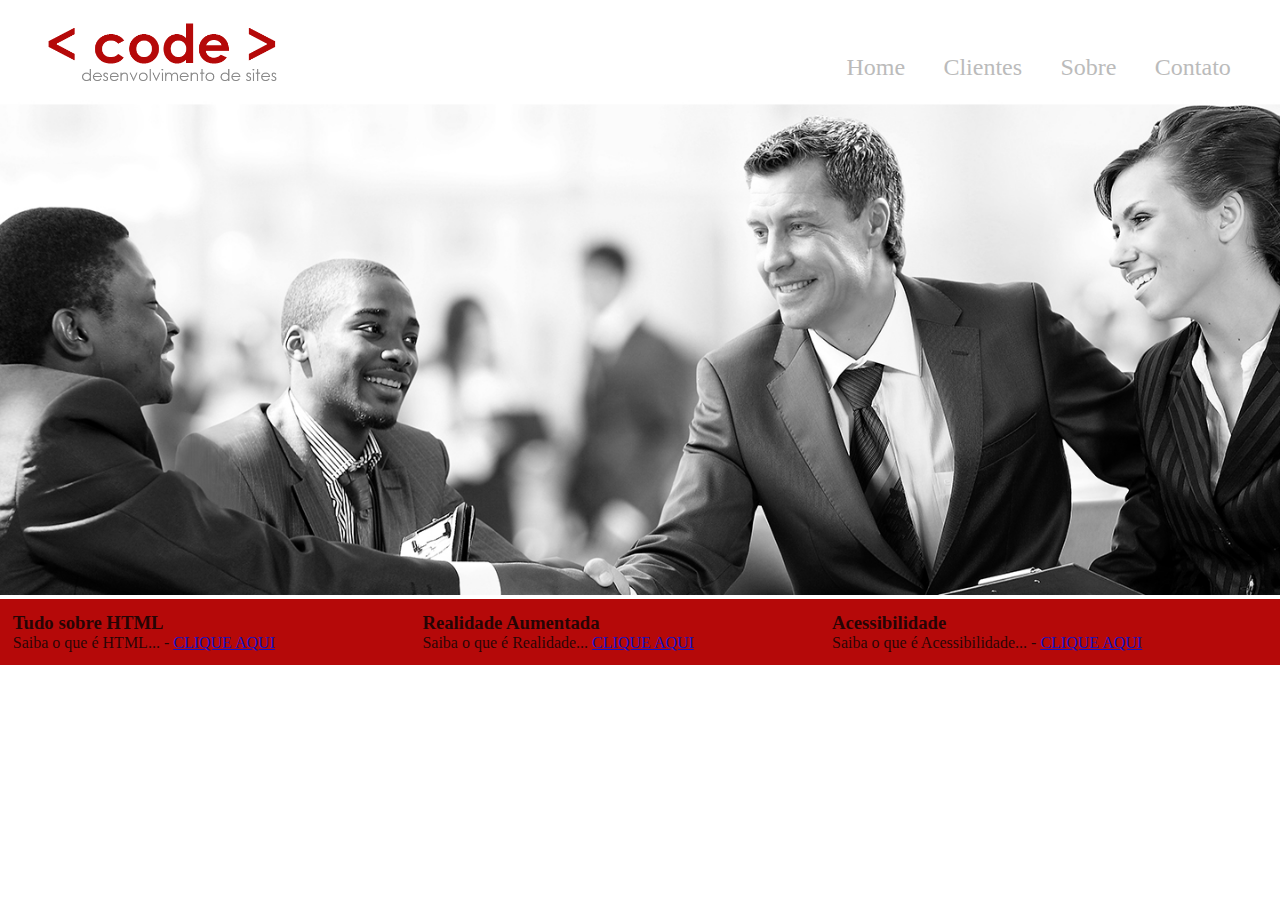
<file: index.html>
<!DOCTYPE html>

<html lang="PT-BR">

<head>
    <meta charset="utf-8">
    
    <title>Desenvolvimento de SITE</title>

    <link rel="stylesheet" type="text/css" href="CSS/folhadeestilo.css">

</head>

<body>
    <div class="container-principal" >
        <header>
            <div class="logo">
                <a href="index.html">
                    <img src="imagens/logo.png" alt="logo site">
                </a>
            </div>

            <nav>
                <ul>
                    <li><a href="index.html">Home</a></li>
                    <li><a href="Clientes.html">Clientes</a></li>
                    <li><a href="Sobre.html">Sobre</a></li>
                    <li><a href="Contato.html">Contato</a></li>
                </ul>
            </nav>

        </header>

        <section id="banner">
            <img src="imagens/banner.jpg" alt="banner-topo">
        </section>
    

    <div id="openmodal" class="modaldialog">
        <div>
            <a href="#close" class="close">X</a>
            <h1>Tudo sobre HTML</h1>
            <p><strong>HTML</strong>(Abreviação para a expressão inglesa <i>Hipert Text Markup Language</i>,que significa linguagem de marcação de hipertexto)é uma linguagem de progamação ultizada na construção de paginas na web.Documentos HTML podem ser interpletados por navegadores. - <i>wikipedia.org -acesso 07/2021</i></p> 
            <img src="imagens/html5.png" alt="logo html5">
        </div>
    </div>

    <div id="openmodal1" class="modaldialog">
        <div>
            <a href="#close" class="close">X</a>
            <h1>Realidade aumentada</h1>
            <p>Designa-se<b>Realidade Aumentada (RA) ou (AR)</b>  a integração de elementos ou informações virtuais a visualizações do mundo real através de uma câmera e com o uso de sensores de movimento como giroscópio e acelerômetro</p>
        </div>
    </div>

    <div id="openmodal2" class="modaldialog">
        <div>
            <a href="#close" class="close">X</a>
            <h1>Acessibilidade</h1>
            <p>A expressão <b>acessibilidade Web</b>  refere-se a prática inclusiva de fazer websites que possam ser utilizados por todas as pessoas que tenham deficiência ou não. Quando os sites são corretamente concebidos, desenvolvidos e editados, todos os usuários podem ter igual acesso à informação e funcionalidade.</p>
        </div>
    </div>
<footer>
    <div class="footer-text">
        <h3>Tudo sobre HTML</h3>
        <p> Saiba o que é HTML... - <a href="#openmodal"> CLIQUE AQUI</a></p>
    </div>

    <div class="footer-text">
                     <h3>Realidade Aumentada</h3>
        <p> Saiba o que é Realidade... <a href="#openmodal1"> CLIQUE AQUI</a></p>
    </div>

    <div class="footer-text">
        <h3>Acessibilidade</h3>
        <p> Saiba o que é Acessibilidade... - <a href="#openmodal2"> CLIQUE AQUI</a></p>
    </div>

</footer>

    </div>
</body>

</html>
</file>
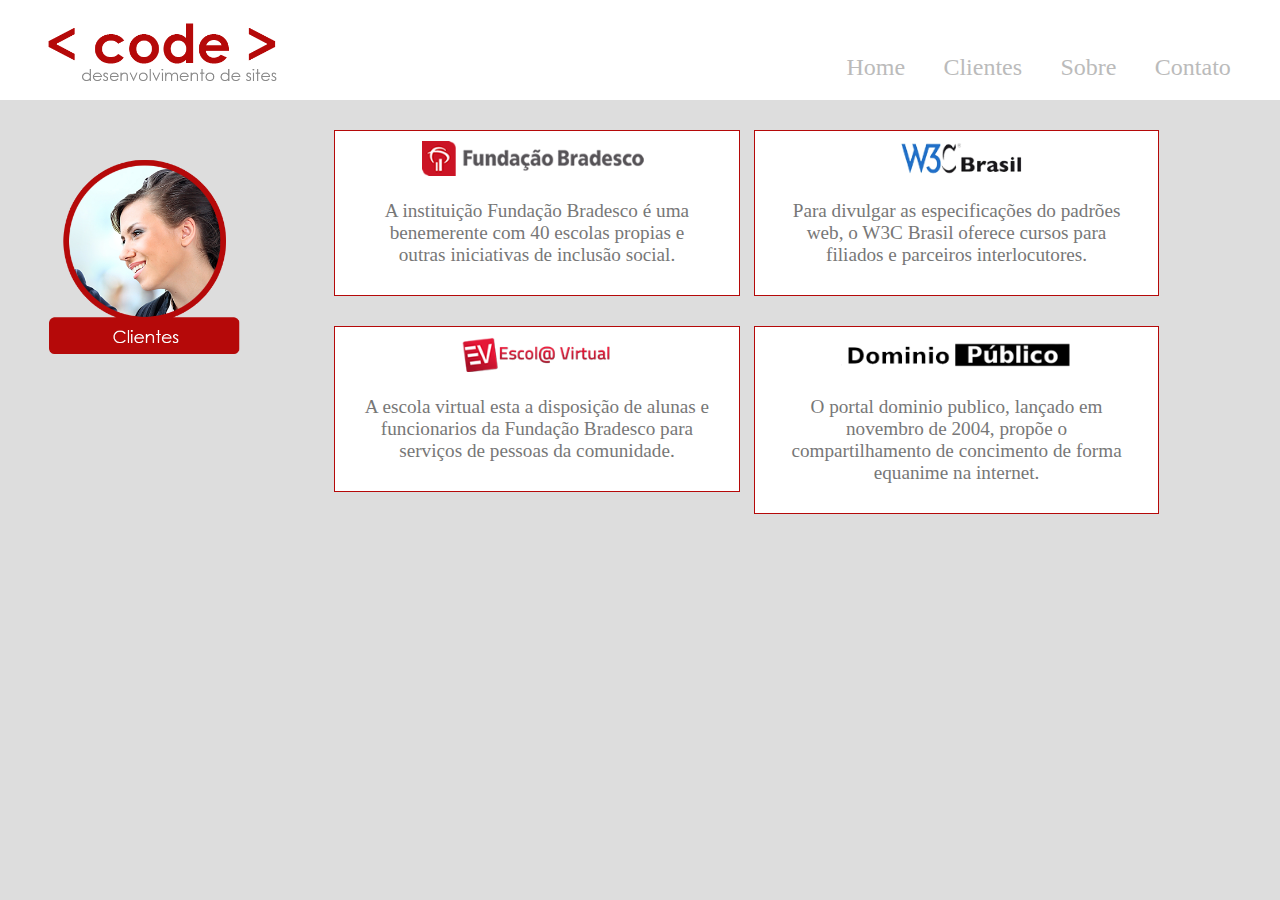
<file: clientes.html>
<!DOCTYPE html>

<html lang="PT-BR">

<head>
    <meta charset="utf-8">
    
    <title>Code- Clientes</title>

    <link rel="stylesheet" type="text/css" href="CSS/folhadeestilo.css">

</head>

<body class="color-page">
    <div class="container-principal" id="topo">
        <header>
            <div class="logo">
                <a href="index.html">
                    <img src="imagens/logo.png" alt="logo site">
                </a>
            </div>

            <nav>
                <ul>
                    <li><a href="index.html">Home</a></li>
                    <li><a href="#topo">Clientes</a></li>
                    <li><a href="Sobre.html">Sobre</a></li>
                    <li><a href="Contato.html">Contato</a></li>
                </ul>
            </nav>

        </header>
    
        <div class="img-titulo"><img src="imagens/clientes.png" alt="imagens de clientes"></div>
   
        <section id="clientes-code">
            <div class="config-clientes">
                <img src="imagens/cliente1.png" alt="Fundação Bradesco">
                <p> A instituição Fundação Bradesco é uma benemerente com 40 escolas propias e outras iniciativas de inclusão social.</p>

            </div>

            <div class="config-clientes">
                <img src="imagens/cliente2.png" alt="W3C Brasil">
                <p>Para divulgar as especificações do padrões web, o W3C Brasil oferece cursos para filiados e parceiros interlocutores.</p>
            </div>

            <div class="config-clientes">
                <img src="imagens/cliente3.png" alt="escola virtual">
                <p>A escola virtual esta a disposição de alunas e funcionarios da Fundação Bradesco para serviços de pessoas da comunidade.</p>
                
            </div>

            <div class="config-clientes">
                <img src="imagens/cliente4.png" alt="Dominio publico">
                <p>O portal dominio publico, lançado em novembro de 2004, propõe o compartilhamento de concimento de forma equanime na internet.</p>
                
            </div>

        </section>
    </div>

</body>
</html>
</file>
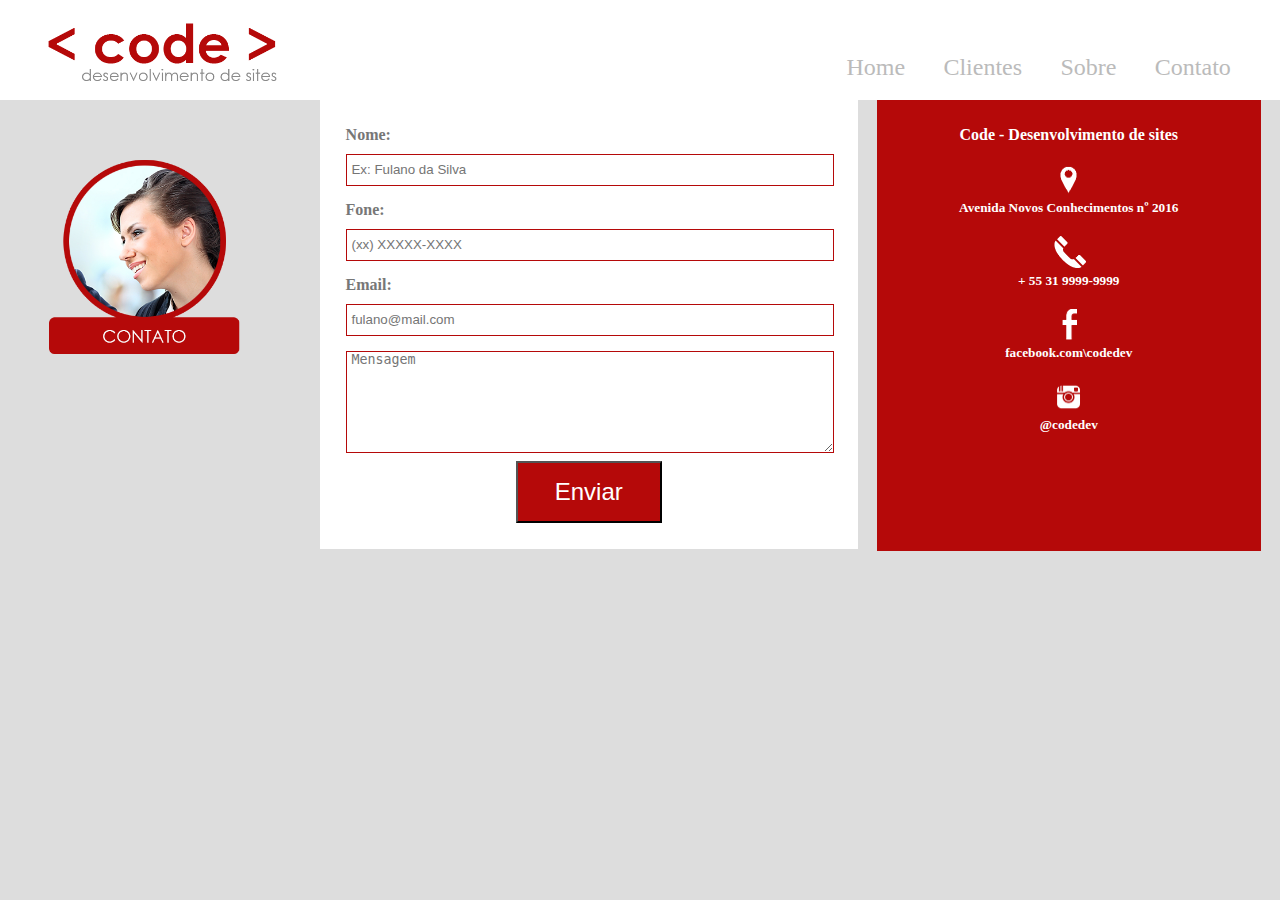
<file: contato.html>
<!DOCTYPE html>

<html lang="PT-BR">

<head>
    <meta charset="utf-8">
    
    <title>Code- Contato</title>

    <link rel="stylesheet" type="text/css" href="CSS/folhadeestilo.css">

</head>

<body class="color-page">
    <div class="container-principal" id="topo">
        <header>
            <div class="logo">
                <a href="index.html">
                    <img src="imagens/logo.png" alt="logo site">
                </a>
            </div>

            <nav>
                <ul>
                    <li><a href="index.html">Home</a></li>
                    <li><a href="clientes.html">Clientes</a></li>
                    <li><a href="Sobre.html">Sobre</a></li>
                    <li><a href="#topo">Contato</a></li>
                </ul>
            </nav>

        </header>
        
        <div class="img-titulo"><img src="imagens/contato.png" alt="imagem de contato"></div>

        <section id="txt-contato">
            <form name="meu_form" id="meu_form">

                <p class="nome">
                    <label for="nome">Nome:</label><br>
                    <input type="text" id="nomeid" placeholder="Ex: Fulano da Silva" required="required" name="nome"/>
                </p>

                <p class="fone">
                    <label for="fone">Fone:</label><br>               
                    <input type="phone" id="foneid" placeholder="(xx) XXXXX-XXXX" name="fone"/>
                </p>

                <p>
                    <label for="email">Email:</label><br>
                    <input type="email" id="emailid" placeholder="fulano@mail.com" name="email" required="required"/>
                </p>
                    
                <p>
                    <textarea placeholder="Mensagem" required="required"></textarea>
                </p> 
                <button type="submit" form="meu_form">Enviar</button>
                                    
            </form>

            <div id="conta-data">
                <h4>Code - Desenvolvimento de sites</h4>
                <h5><img src="imagens/icoadress.png" alt="endereço"><br> Avenida Novos Conhecimentos nº 2016</h5>
                <h5><img src="imagens/icoTelefone.png" alt="telefone"><br> + 55 31 9999-9999</h5>
                
                <h5><img src="imagens/icoface.png" alt="facebook"><br> facebook.com\codedev</h5>
                <h5><img src="imagens/icoinsta.png" alt="instagram"><br> @codedev</h5>
            </div>

        </section>

    </div>

</body>
</html>
</file>
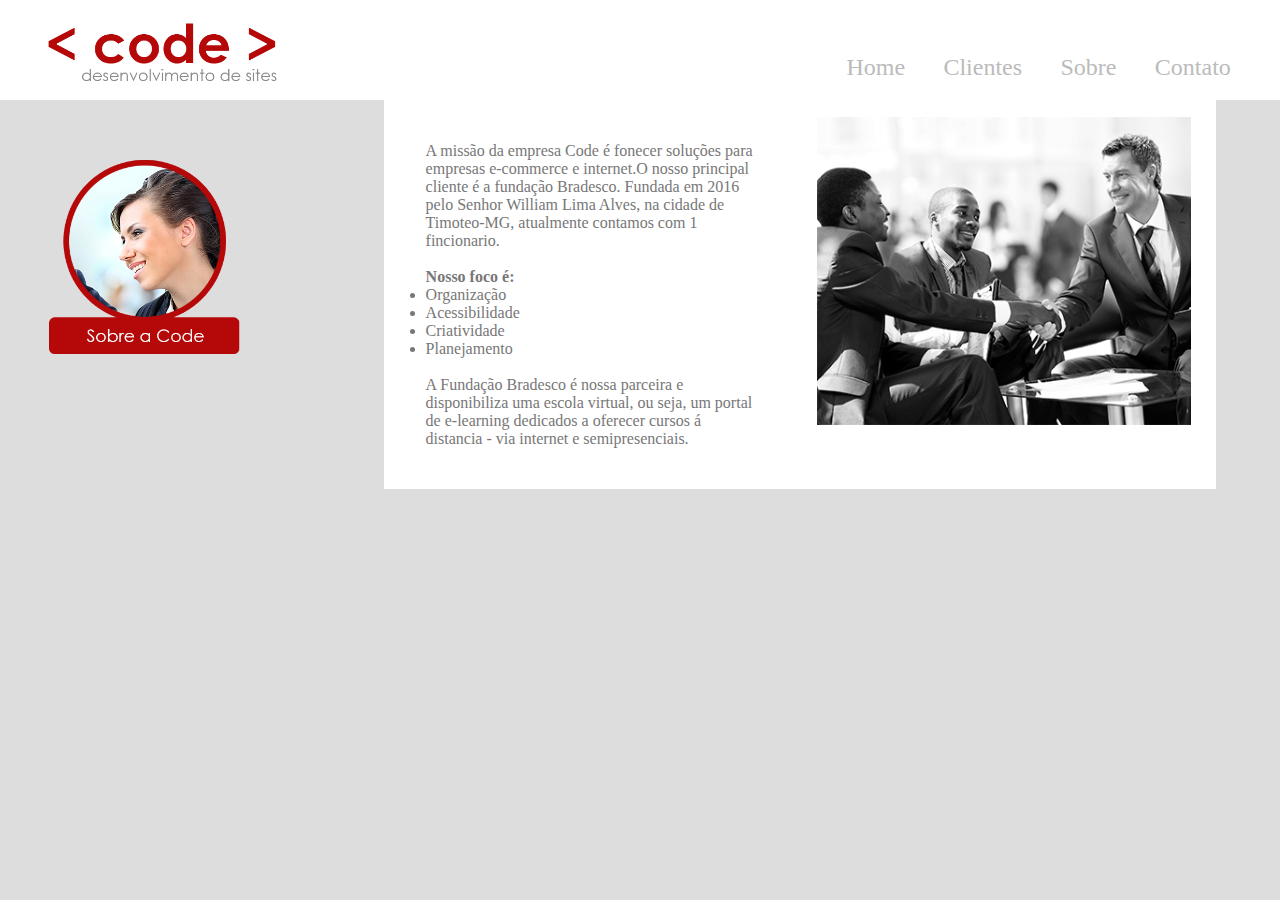
<file: sobre.html>
<!DOCTYPE html>

<html lang="PT-BR">

<head>
    <meta charset="utf-8">
    
    <title>Code- Sobre</title>

    <link rel="stylesheet" type="text/css" href="CSS/folhadeestilo.css">

</head>

<body class="color-page">
    <div class="container-principal" id="topo">
        <header>
            <div class="logo">
                <a href="index.html">
                    <img src="imagens/logo.png" alt="logo site">
                </a>
            </div>

            <nav>
                <ul>
                    <li><a href="index.html">Home</a></li>
                    <li><a href="clientes.html">Clientes</a></li>
                    <li><a href="#topo">Sobre</a></li>
                    <li><a href="Contato.html">Contato</a></li>
                </ul>
            </nav>

        </header>
        <div class="img-titulo"><img src="imagens/sobre.png" alt="imagens de sobre"></div>
    <section id="container-sobre">

        <div id="txt-sobre">
            <p> A missão da empresa Code é fonecer soluções para empresas e-commerce e internet.O nosso principal cliente é a fundação Bradesco. Fundada em 2016 pelo Senhor William Lima Alves, na cidade de Timoteo-MG, atualmente contamos com 1 fincionario.<br><br>
            <strong>Nosso foco é:</strong>
            </p><br>
                <dl>
                    <li>Organização</li>
                    <li>Acessibilidade</li>
                    <li>Criatividade</li>
                    <li>Planejamento</li>
                </dl><br>
            <p>A Fundação Bradesco é nossa parceira e disponibiliza uma escola virtual, ou seja, um portal de e-learning dedicados a oferecer cursos á distancia - via internet e semipresenciais. </p>

        </div>

        <div id="img-conteudo-sobre">
            <img src="imagens/sobre-img2.jpg" alt=" imagem ilustrativa sobre">

        </div>

    </section>
    </div>

</body>
</html>
</file>
<file: CSS/folhadeestilo.css>
*{margin: 0; padding: 0;} /** INICIA TODOS ELEMENTOS COM MARGIN E PADDING ZERADOS**/

.container-principal{font-family: 'verdana';color: #777;} /** FONTE E COR DO TOPO**/

/** DEFINIR AS PROPIEDADES DO TOPO**/

header{width:100%; height:100px;background-color: #fff; position:relative;top:0;}

/** DEFINIR AS PROPIEDADES DO LOGO**/

.logo{position:absolute; width: 300px;height: auto;}
.logo img{width:90%;margin-left: 10%;}

/** DEFINIR AS PROPIEDADES DO MENU**/

nav {position:absolute;right: 30px; bottom:0px;}
nav ul li{float: left;color:#fff;width:auto;margin: 0.8em;font-size: 1.5em;font-family: 'verdana';list-style: none;}
nav ul li a {text-decoration:none; color:#bbb;}
nav ul li a :hover{color:#B13030}

/** DEFINIR AS PROPIEDADES DA IMAGEM PRINCIPAL**/

#banner{width: 100%;}
#banner img{width: 100%;margin-bottom: 0;}

/** DEFINIR AS PROPIEDADES DOS POP UPS**/

.modaldialog{
    position:fixed;
    font-family: 'verdana';
    top: 0;
    right: 0;
    Left: 0;
    background: rgba(181, 9,9,0.8);
    z-index: 9999;
    opacity: 0;
    -webkit-transition: opacity 400ms ease-in;
    -moz-transition: opacity 400ms ease-in;
    transition: opacity 400ms ease-in;
    pointer-events: none; 
     display:none;
}

.modaldialog:target {
    display: block;
    opacity: 1;
    pointer-events: auto;
}

.modaldialog div{
    width: 500px;
    position: relative;
    margin: 10% auto;
    padding: 5px 20px 13 px 20px;
    -webkit-border-radius: 12px;
    -moz-border-radius: 12px;
    border-radius: 10px;
    background-color: #fff;
}

.modaldialog p{
    margin-top:5%;
    margin-bottom: 5%;
}

.modaldialog img{
    width:50%;
    position: relative;
    margin-left: 25%;
}

.close{
    background-color: #606061;
    color: #FFFFFF;
    line-height: 25px;
    position: absolute;
    right: -12px;
    text-align: center;
    top: -10px;
    width:24px;
    text-decoration: none;
    font-weight: bold;
    -webkit-border-radius: 12px;
    -moz-border-radius: 12px;
    border-radius: 12px;
}

.close:hover{
    background-color: #b50909;
}
/** DEFINIR AS PROPIEDADES DO RODAPE POP UP**/

footer{width: 100%; 
    height: 18%;
    background-color: #b50909;
    color: rgba(12, 4, 4, 0.849);
    position: relative;
    float: left;
    font-family: "verdana";
}
.footer-text{width: 30%;margin:1%;position:relative;float: left;} 
.footer-text a{color:rgb(19, 17, 192)}

/** DEFINIR AS PROPIEDADES do fundo das paginas sobre,clientes contato **/

.color-page {background-color: #ddd}

/** DEFINIR AS PROPIEDADES dass imagens de titulo **/

.img-titulo {width:20%; height:auto; margin-bottom:10px;position:relative; float:left;margin-right:5%;}
.img-titulo img{width:90%; margin-left:10%;margin-top: 50px;}

/** DEFINIR AS PROPIEDADES da pagina de clientes **/

#clientes-code{width:75%;position:relative;float:left;}
#clientes-code .config-clientes{ width:40%;border:1px solid #b50909;margin-left:1.5%;padding:1%;float:left;margin-top:30px; background-color: #fff;}
#clientes-code .config-clientes img{ width:60%;margin-left: 20%;margin-bottom: 20px;}
#clientes-code .config-clientes p{width:90%;margin-left: 5%;font-size: 1.2em;margin-bottom: 20px;text-align:center;}

/** DEFINIR AS PROPIEDADES da pagina de SOBRE **/

#container-sobre{width:65%;margin-left:5%;float:left;position:relative;height:80%;background-color:#fff;top:10% ;}
#txt-sobre{width: 40%;float: left;position: relative;padding:5%;}
#txt-sobre p{width:100%;position: relative;float:left;}
#txt-sobre dl{width:50%;}
#img-conteudo-sobre{width:45%;position:relative;float:left;padding:2%}
#img-conteudo-sobre img{width:100%;}

/** DEFINIR AS PROPIEDADES da pagina de contato **/
#txt-contato{ width: 100%;height:100%;}

#txt-contato form{width:38%; position:relative;float:left;background-color: #fff;padding: 2%;}

#txt-contato form label{ font-weight: bold;}

#txt-contato form input{max-width: 100%;width:99%;height:30px;margin-top: 10px;margin-bottom: 15px;border:solid #b50909 1px;padding-left: 1%;}

#txt-contato form textarea{max-width: 100%;width:99%;border:solid #b50909 1px;padding-left: 1%;min-height: 100px;}

#txt-contato form button{width:30%;height:auto;cursor:pointer;background-color: #b50909;color: #fff;font-size:1.5em;padding:15px 0 15px 0;margin-left: 35%;margin-top:1%;}

#txt-contato #conta-data{width: 26%;position:relative;float:left;padding: 2%;background-color: #b50909;color: #fff;top:5%;margin-left: 1.5%;height:400px;text-align: center;}

#txt-contato #conta-data h3{color:#fff;text-align: center;}

#txt-contato #conta-data h5{margin-top: 6%;margin-bottom: 4%;vertical-align: middle;}

#txt-contato #conta-data h5 img{width: 50px;}
</file>
